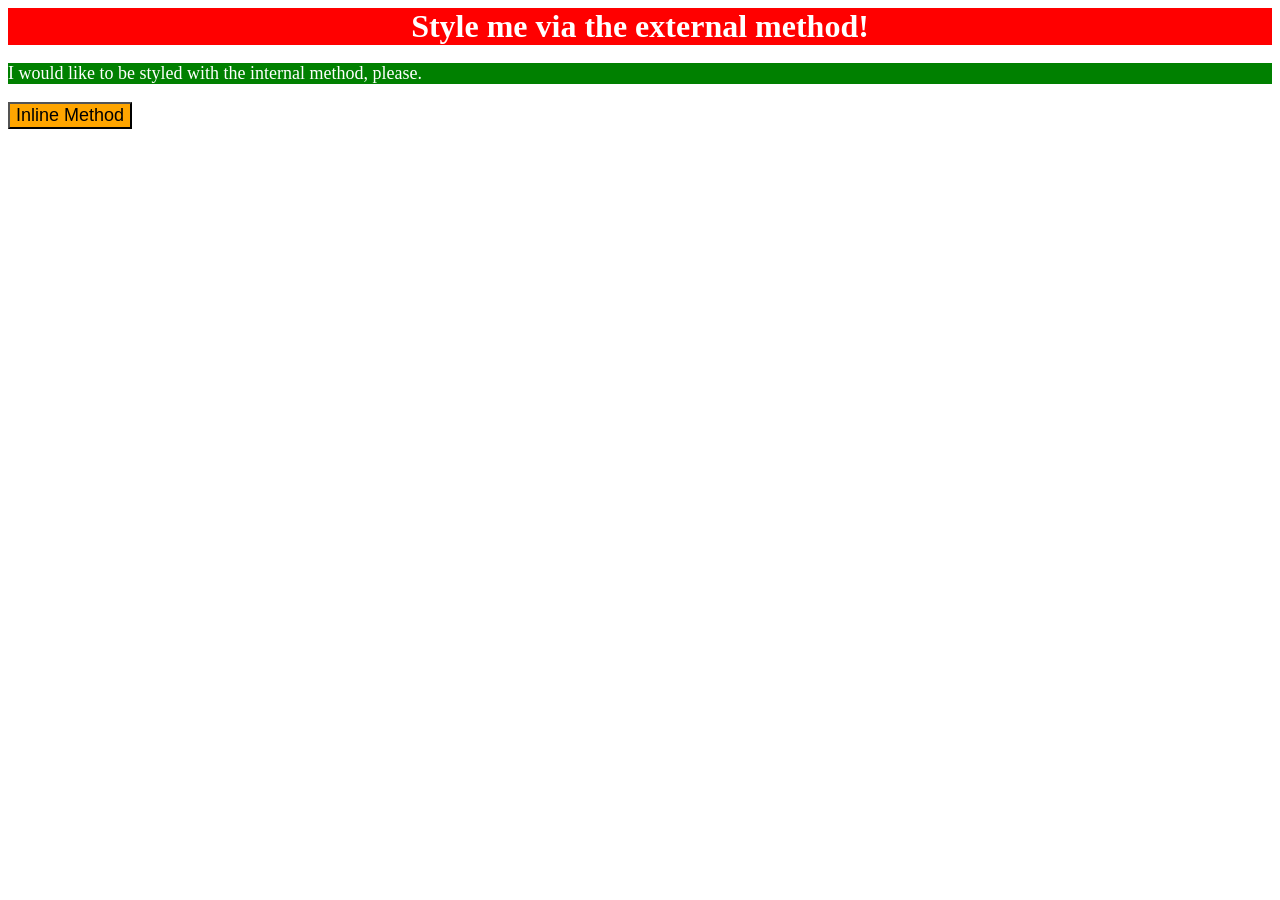
<file: foundations/01-css-methods/index.html>
<!DOCTYPE html>
<html lang="en">
  <head>
    <style>
      p {
        color: white;
        background-color: green;
        font-size: 18px;
      }
    </style>
    <meta charset="UTF-8">
    <meta http-equiv="X-UA-Compatible" content="IE=edge">
    <meta name="viewport" content="width=device-width, initial-scale=1.0">
    <link rel="stylesheet" href="styles.css">
    <title>Methods for Adding CSS</title>
  </head>
  <body>
    <div>Style me via the external method!</div>
    <p>I would like to be styled with the internal method, please.</p>
    <button style="background-color: orange; font-size: 18px">Inline Method</button>
  </body>
</html>
</file>
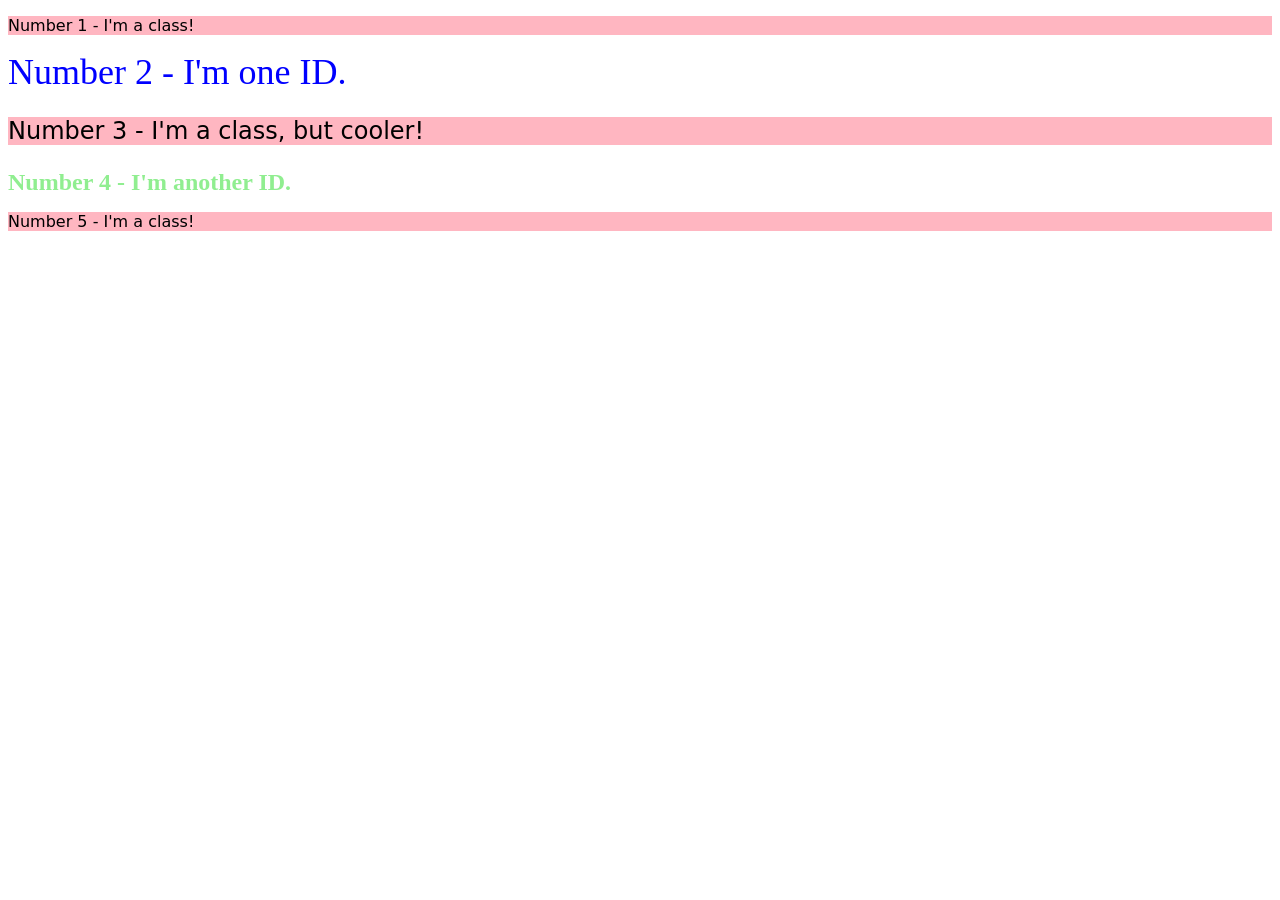
<file: foundations/02-class-id-selectors/index.html>
<!DOCTYPE html>
<html lang="en">
  <head>
    <meta charset="UTF-8">
    <meta http-equiv="X-UA-Compatible" content="IE=edge">
    <meta name="viewport" content="width=device-width, initial-scale=1.0">
    <title>Class and ID Selectors</title>
    <link rel="stylesheet" href="style.css">
  </head>
  <body>
    <p class="odd">Number 1 - I'm a class!</p>
    <div id="two">Number 2 - I'm one ID.</div>
    <p class="odd cooler">Number 3 - I'm a class, but cooler!</p>
    <div id="four">Number 4 - I'm another ID.</div>
    <p class="odd">Number 5 - I'm a class!</p>
  </body>
</html>
</file>
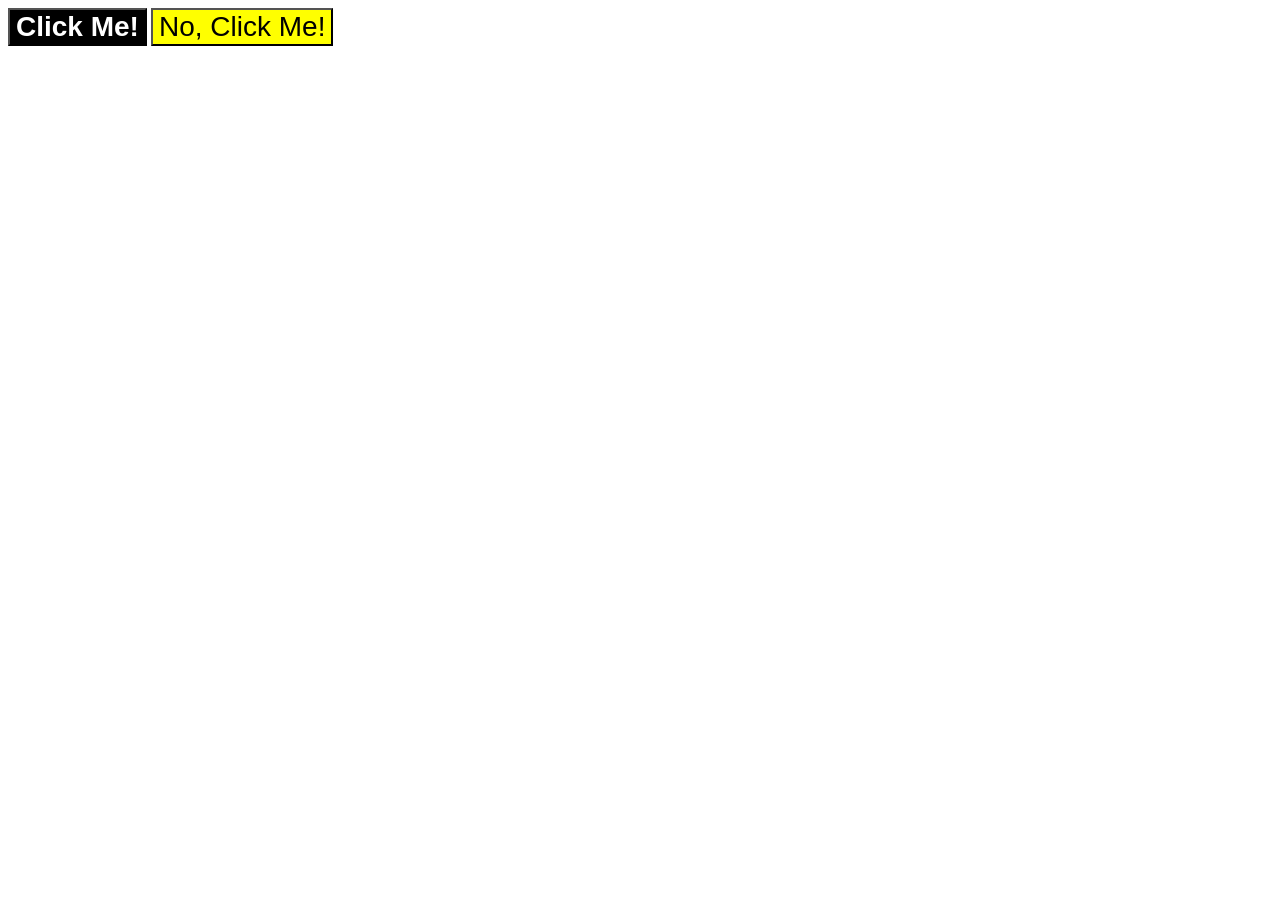
<file: foundations/03-grouping-selectors/index.html>
<!DOCTYPE html>
<html lang="en">
  <head>
    <meta charset="UTF-8">
    <meta http-equiv="X-UA-Compatible" content="IE=edge">
    <meta name="viewport" content="width=device-width, initial-scale=1.0">
    <title>Grouping Selectors</title>
    <link rel="stylesheet" href="style.css">
  </head>
  <body>
    <button class="strong">Click Me!</button>
    <button class="warning">No, Click Me!</button>
  </body>
</html>
</file>
<file: foundations/01-css-methods/styles.css>
/* styles.css */

div {
    color: white;
    background-color: red;
    font-size: 32px;
    font-weight: 700;
    text-align: center;
}
</file>
<file: foundations/02-class-id-selectors/style.css>
/* style.css */

.odd {
    background-color: #ffb6c1;
    font-family: Verdana, "DejaVu Sans", sans-serif;
}

.odd.cooler {
    font-size: 24px;
}

#two {
    color: #0000ff;
    font-size: 36px;
}

#four {
    color: #90ee90;
    font-size: 24px;
    font-weight: 700;
}
</file>
<file: foundations/03-grouping-selectors/style.css>
/* style.css */

.strong,
.warning {
    font-size: 28px;
    font-family: Helvetica, "Times New Roman", sans-serif;
}

.strong {
    color: white;
    background-color: black;
    font-weight: 700;
}

.warning {
    background-color: yellow;
}
</file>
